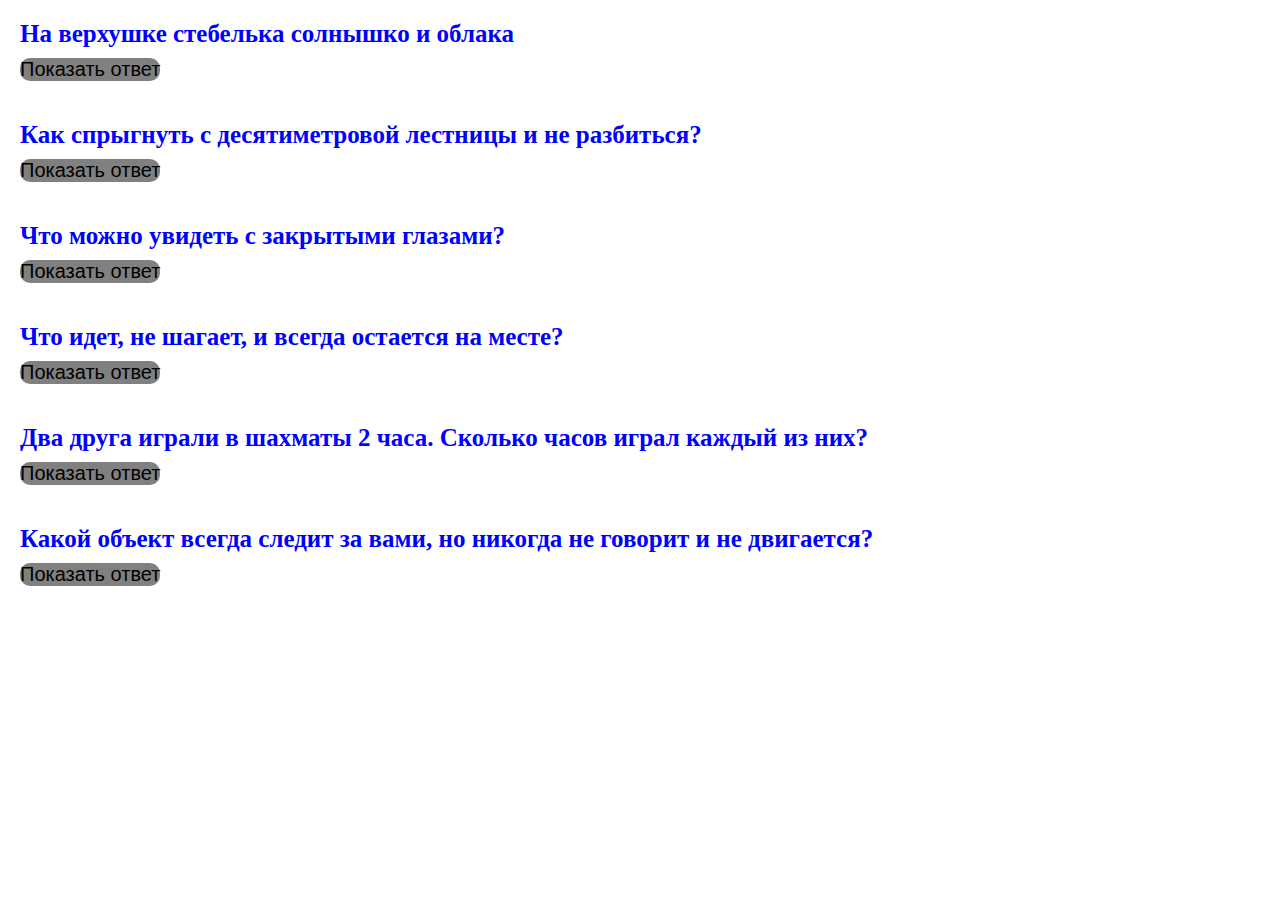
<file: DZ07_artur_31-03/index.html>
<!DOCTYPE html>
<html lang="en">
<head>
    <meta charset="UTF-8">
    <title>Title</title>
    <link rel="stylesheet" href="style.css">
</head>
<body>
<div class="zagadka">
    <h3>На верхушке стебелька солнышко и облака</h3>
    <button class = "viewAnswer">Показать ответ</button>
    <p class = "answer">Ромашка</p>
</div>
<div class="zagadka">
    <h3>Как спрыгнуть с десятиметровой лестницы и не разбиться?</h3>
    <button class="viewAnswer">Показать ответ</button>
    <p class = "answer">Спрыгнуть с первой ступеньки</p>
</div>
<div class="zagadka">
    <h3>Что можно увидеть с закрытыми глазами?</h3>
    <button class="viewAnswer">Показать ответ</button>
    <p class = "answer">Мечты</p>
</div>
<div class="zagadka">
    <h3>Что идет, не шагает, и всегда остается на месте?</h3>
    <button class="viewAnswer">Показать ответ</button>
    <p class = "answer">Дорога</p>
</div>
<div class="zagadka">
    <h3>Два друга играли в шахматы 2 часа.
        Сколько часов играл каждый из них?</h3>
    <button class="viewAnswer">Показать ответ</button>
    <p class = "answer">2</p>
</div>
<div class="zagadka">
    <h3>
        Какой объект всегда следит за вами, но никогда не говорит и не двигается?
    </h3>
    <button class="viewAnswer">Показать ответ</button>
    <p class = "answer">Отражение в зеркале )</p>
</div>
</body>
<script src="app.js"></script>
</html>
</file>
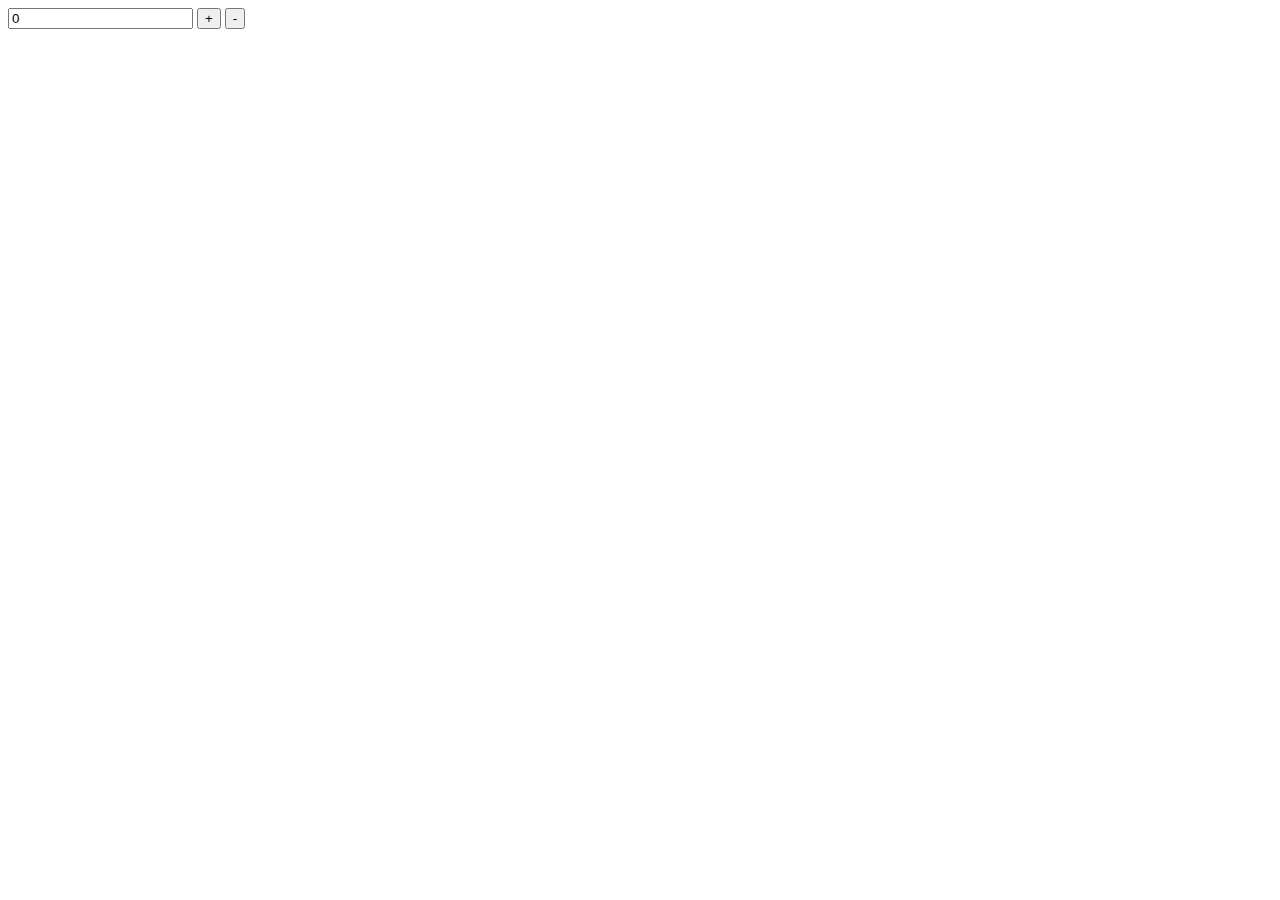
<file: DZ05_artur_31-03/inde.html>
<!DOCTYPE html>
<html lang="en">
<head>
    <meta charset="UTF-8">
    <title>Счетчик</title>
</head>
<body>
<input type="text" id="Input" value="0">
<button id="plusbutton">+</button>
<button id="minusbutton">-</button>
</body>
<script src ="app.js"></script>
</html>
</file>
<file: DZ07_artur_31-03/style.css>
*{
    box-sizing: border-box;
    margin: 0;
    padding: 0;
}

h3{
    font-size: 25px;
    color:  blue;
    padding-bottom: 10px;
}


.viewAnswer{
    font-size: 20px;
    border: 10px;
    border-radius: 10px;
    background-color: gray;
    cursor: pointer;
    gap: 4px;
}


.zagadka{
    padding: 20px;
}

.answer{
    display: none;
}




.hidden{
    display: block;
}
</file>
